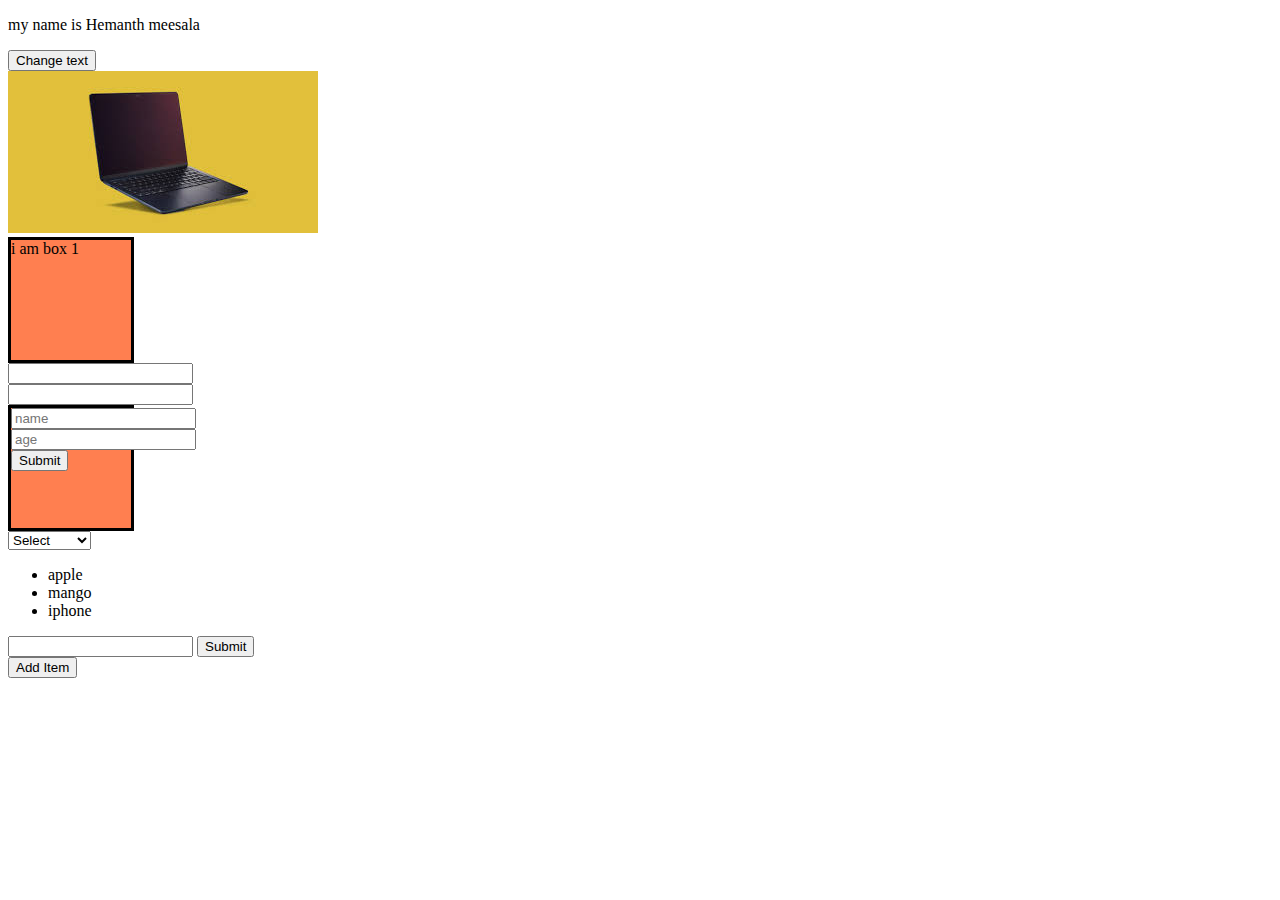
<file: Day_10 Events Handling/index.html>
<!DOCTYPE html>
<html lang="en">
  <head>
    <meta charset="UTF-8" />
    <meta name="viewport" content="width=device-width, initial-scale=1.0" />
    <title>Event Listeer</title>
  </head>
  <link rel="stylesheet" href="style.css" />
  <body>
    <div>
      <p id="p">my name is Hemanth meesala</p>
      <button id="btn">Change text</button>
    </div>
    <div>
      <img
        id="img"
        src="[data-uri]"
        alt="img"
      />
    </div>
    <div id="box1">i am box 1</div>
    <div>
      <input id="txt" type="text" />
    </div>
    <div id="cont">
      <input id="txt1" type="text" />
    </div>

    <div id="box2">
      <form id="form" action="">
        <input type="text" id="name" name="name" placeholder="name" />
        <input type="number" id="age" name="age" placeholder="age" />
        <input type="submit" />
      </form>
    </div>
    <div id="box3">
      <select name="language" id="select">
        <option value="default">Select</option>
        <option value="Javascirpt">Javascirpt</option>
        <option value="typescirpt">Typescript</option>
      </select>
    </div>
    <div>
      <ul id="list">
        <li>apple</li>
        <li>mango</li>
        <li>iphone</li>
      </ul>
      <form id="form2" action="">
        <input id="list2" type="text" name="list2" />
        <input type="submit" />
      </form>

      <button id="btn2">Add Item</button>
    </div>
    <script src="script.js"></script>
  </body>
</html>
</file>
<file: Day_10 Events Handling/style.css>
.visible{
    display: none;
}

#box1{
    border: 3px solid black;
    width: 120px;
    height: 120px;
    background-color: coral;
}
#box2{
    border: 3px solid black;
    width: 120px;
    height: 120px;
    background-color: coral;
}
</file>
